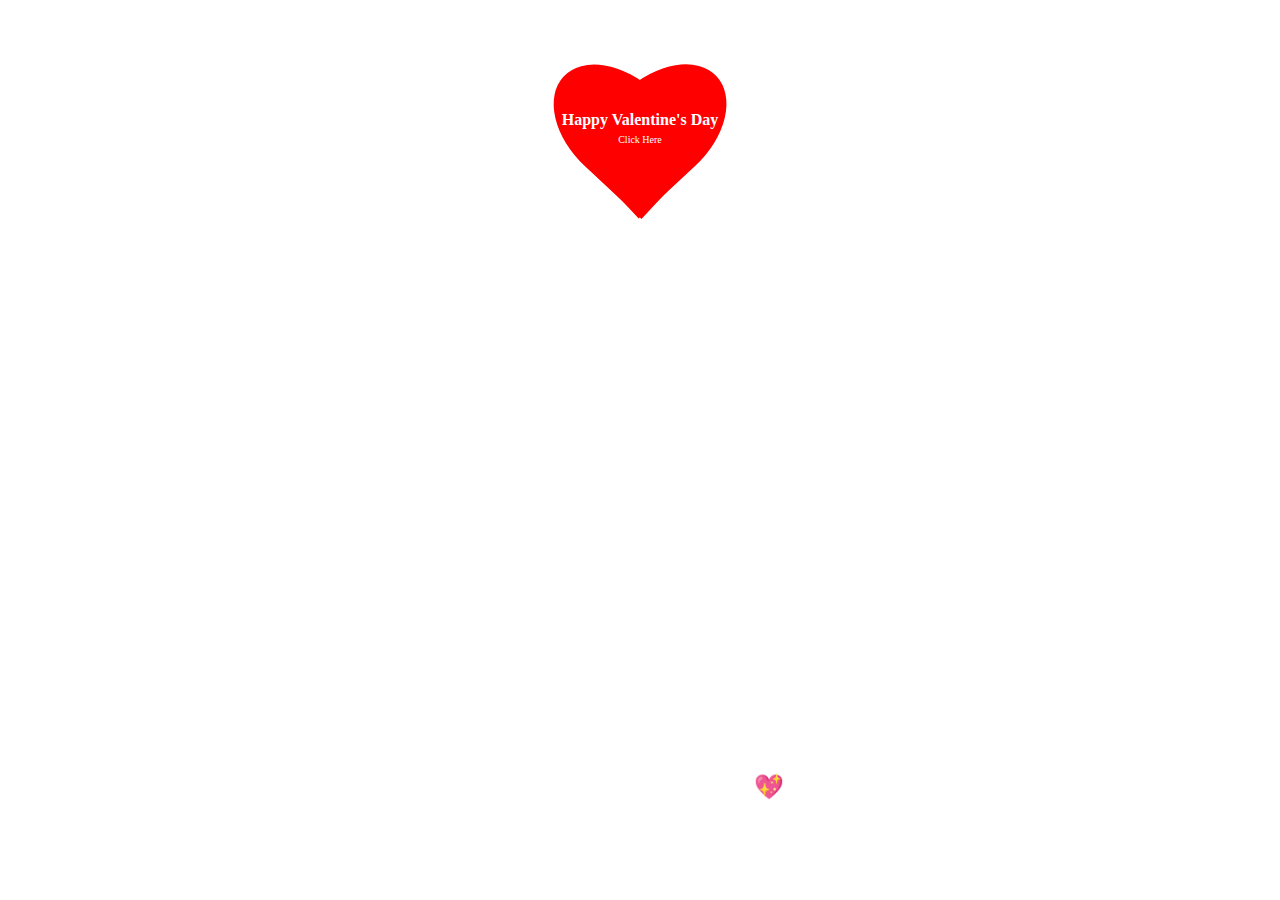
<file: index.html>
<!DOCTYPE html>
<html lang="en">
  <head>
    <meta charset="UTF-8" />
    <meta name="viewport" content="width=device-width, initial-scale=1.0" />
    <title>I Love You</title>
    <link rel="stylesheet" href="style.css" />
  </head>
  <body>
    <section id="home" class="home">
      <div class="home_section"></div>
      <div id="container">
        <div class="left"></div>
        <div class="right"></div>
        <a href="new.html"
          ><p>
            Happy Valentine's Day <br />

            <span>Click Here</span>
          </p></a
        >
      </div>
      <h1><span>I&nbsp;</span><span>You</span></h1>
      <h2>
        I have Something for you💖 <br />
        Please click on Valentine's Heart
      </h2>
    </section>
  </body>
</html>
</file>
<file: style.css>
* {
    margin: 0;
    padding: 0;
    box-sizing: border-box;
  }
  
  #home {
    width: 100%;
    height: 100vh;
    background-image: url(https://i.postimg.cc/c4kmCsF1/people-2597454-640.jpg);
    background-repeat: no-repeat;
    background-size: cover;
    background-position: center;
    background-color: rgba(255, 255, 255, 0.16);
    background-blend-mode: overlay;
    display: flex;
    justify-content: center;
    align-items: center;
    background-attachment: fixed;
  
    animation-name: bg-change;
    animation-duration: 15s;
    animation-timing-function: linear;
    animation-direction: alternate;
    animation-iteration-count: infinite;
  
    overflow: hidden;
  }
  
  @keyframes bg-change {
    from {
      background-image: url(https://t3.ftcdn.net/jpg/06/41/74/14/360_F_641741492_twEZdFYEd104j6lBI8s6k6rsVtyvOWMY.jpg);
    }
  
    to {
      background-image: url(https://i.postimg.cc/8PLvQNxn/couple-silhouette-sunset-digital-art-4k-wallpaper-uhdpaper-com-222-0-g.jpg);
    }
  }
  
  .home_section {
    width: 80%;
    min-height: 400px;
    display: flex;
    justify-content: center;
    align-items: center;
    padding: 10px;
  }
  
  /**************/
  
  #container {
    width: 30vw;
    aspect-ratio: 1;
    display: flex;
    align-items: center;
    justify-content: center;
    animation: Beat 2s ease infinite alternate;
  
    position: absolute;
    left: 35%;
    top: -7%;
  }
  #container a {
    position: absolute;
    text-decoration: none;
    color: white;
    text-align: center;
    font-weight: 700;
    font-family: cursive;
  }
  #container span {
    color: rgb(255, 255, 255);
    font-weight: 300;
    font-size: 10px;
    padding-top: 100px;
  }
  .left {
    background-color: red;
    height: 12vw;
    aspect-ratio: 1/1.5;
    border-radius: 50% 50% 0% 0%;
    rotate: -47deg;
    translate: 30%;
  }
  .right {
    background-color: red;
    height: 12vw;
    aspect-ratio: 1/1.5;
    border-radius: 50% 50% 0% 0%;
    rotate: 47deg;
    translate: -30%;
  }
  @keyframes Beat {
    0% {
      transform: scale(120%);
      filter: drop-shadow(10px 10px 6px #f00606);
    }
    40% {
      transform: scale(100%);
      filter: drop-shadow(10px 10px 60px #f00606);
    }
    100% {
      transform: scale(120%);
      filter: drop-shadow(10px 10px 90px #f00606);
    }
  }
  
  h2 {
    position: absolute;
    color: rgb(255, 255, 255);
    font-family: cursive;
    font-weight: 900;
    white-space: nowrap;
    bottom: 8%;
    text-align: center;
    animation: flicker 0.5s ease-in-out infinite alternate;
  }
  @keyframes flicker {
    0% {
      opacity: 0.8;
      text-shadow: 2px 2px 10px rgb(0, 0, 0);
    }
    100% {
      opacity: 1;
      text-shadow: 2px 2px 20px rgb(255, 0, 0);
    }
  }
  
  h1 {
    color: #ffffff;
    font-size: 50px;
    font-weight: bold;
    font-family: cursive;
    letter-spacing: 7px;
    cursor: pointer;
    position: absolute;
    bottom: 30%;
  }
  h1 span {
    transition: 0.2s linear;
  }
  h1:hover span:nth-child(1) {
    margin-right: 5px;
  }
  h1:hover span:nth-child(1):after {
    content: "💖";
  }
  h1:hover span:nth-child(2) {
    margin-left: 30px;
  }
  h1:hover span {
    color: #fff;
    text-shadow: 0 0 10px #da2626, 0 0 20px #e74343, 0 0 40px #fff;
  }
  @media only screen and (min-device-width: 320px) and (max-device-width: 480px) {
    h2,
    p {
      font-size: 10px;
    }
    .left {
      height: 22vw;
    }
    .right {
      height: 22vw;
    }
  }
</file>
